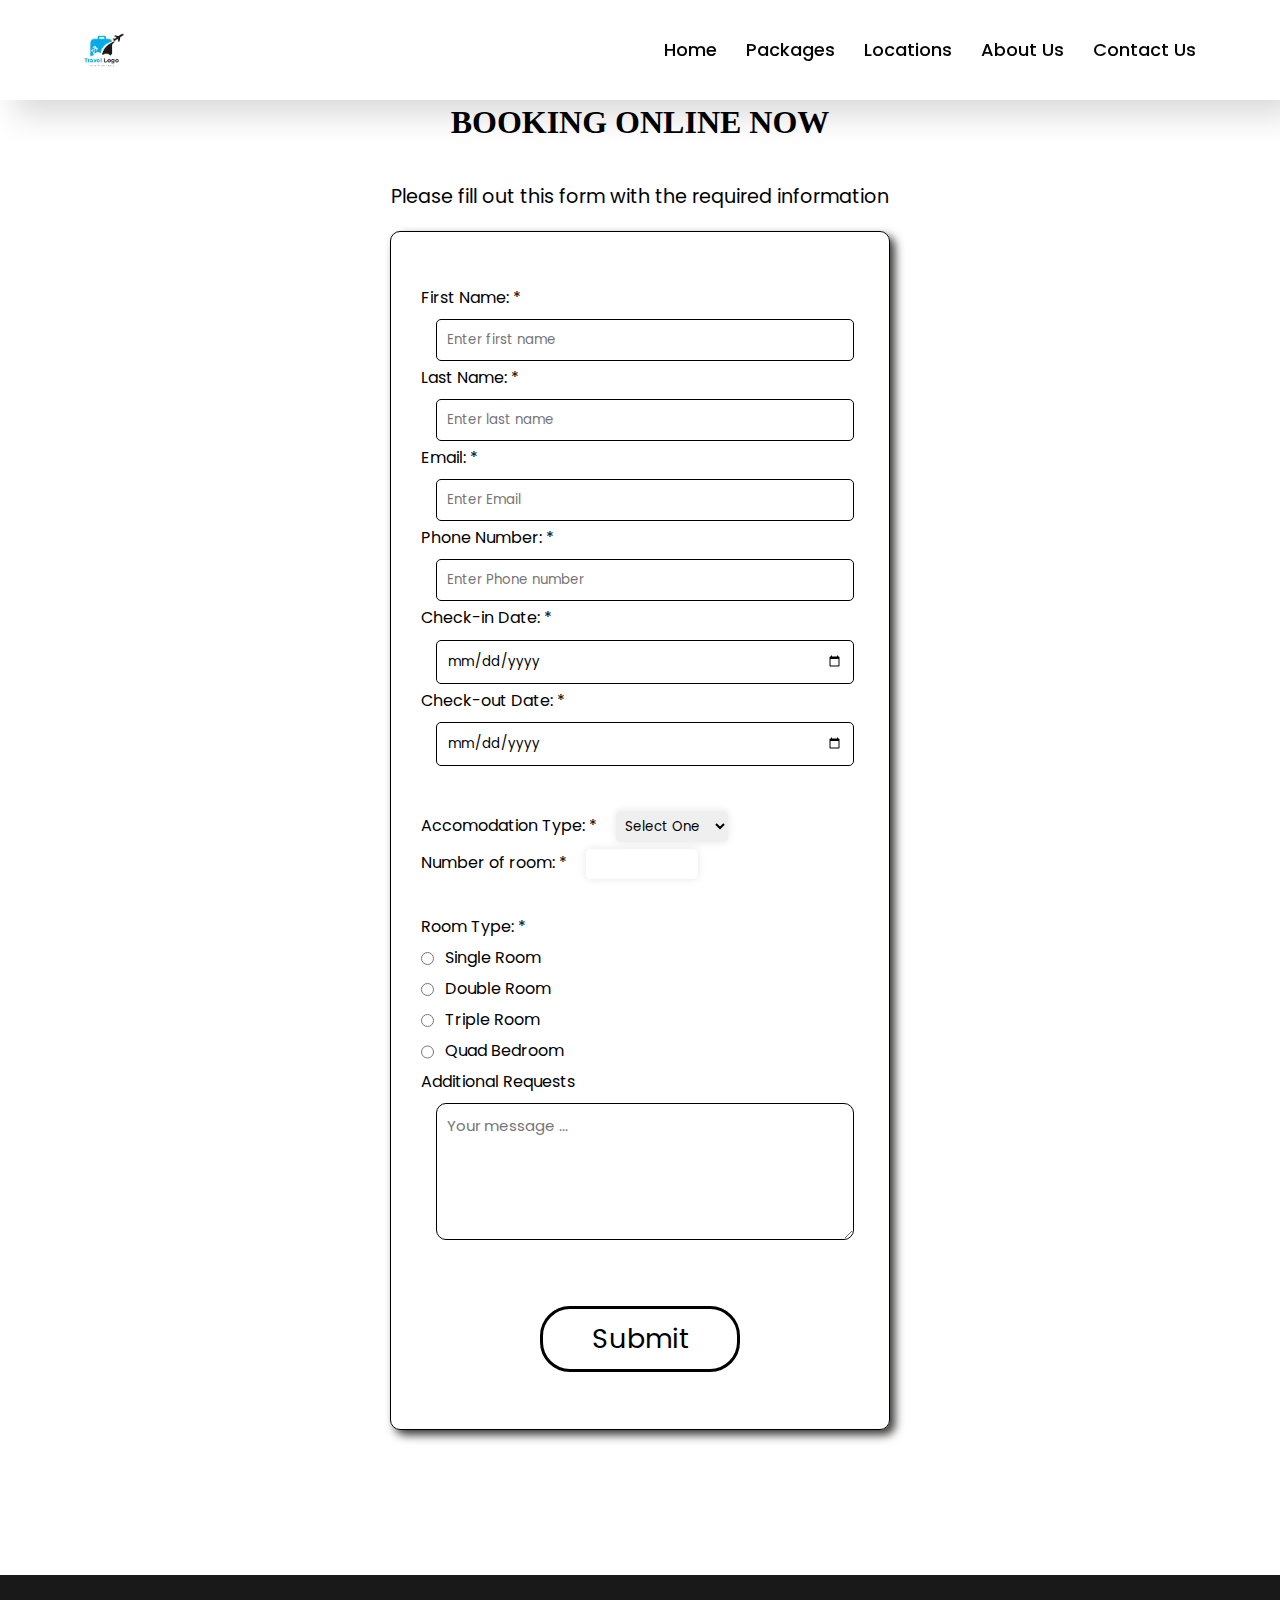
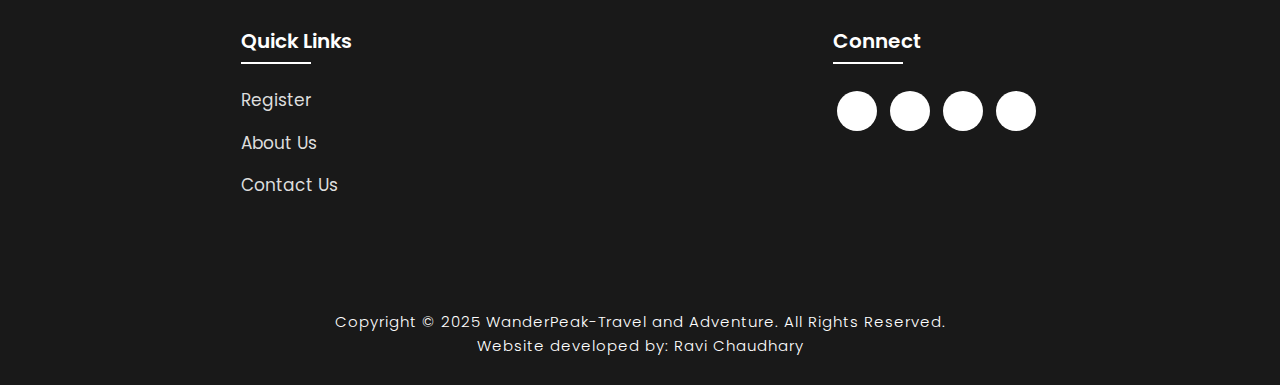
<file: booking.html>
<!DOCTYPE html>
<html lang="en">

<head>
    <meta charset="UTF-8" />
    <meta http-equiv="X-UA-Compatible" content="IE=edge" />
    <meta name="viewport" content="width=device-width, initial-scale=1.0" />
    <title>Register Here</title>
    <link rel="icon" href="./assets/files/logo.png" />
    <link rel="stylesheet" type="text/css" href="./assets/css/style.css" />
    <link rel="stylesheet" type="text/css" href="./assets/css/booking.css" />
    <link rel="preconnect" href="https://fonts.googleapis.com" />
    <link rel="preconnect" href="https://fonts.gstatic.com" crossorigin />
    <link
        href="https://fonts.googleapis.com/css2?family=Paytone+One&family=Poppins:wght@100;200;300;400;500;600;700;800;900&display=swap"
        rel="stylesheet" />
</head>

<body>
    <div>
        <nav>
            <img src="./assets/files/logo.png" class="logo" alt="Logo" title="FirstFlight Travels">
            <ul class="navbar">
                <li>
                    <a href="index.html">Home</a>
                    <a href="./index.html#package">Packages</a>
                    <a href="./index.html#locations">Locations</a>
                    <a href="./info.html">About Us</a>
                    <a href="./contact.html">Contact Us</a>
                </li>
            </ul>
        </nav>
    </div>

    <div class="booking">
        <h1>Booking Online Now</h1>
        <p>Please fill out this form with the required information</p>
        <form action="">
            <fieldset>
                <label>First Name: *
                    <input type="text" class="data" name="firstname" placeholder="Enter first name" required /></label>
                <label>Last Name: *
                    <input type="text" name="lastname" placeholder="Enter last name" required />
                </label>
                <label>Email: *
                    <input type="email" name="email" placeholder="Enter Email" required />
                </label>
                <label>Phone Number: *
                    <input type="text" name="phone" placeholder="Enter Phone number" required />
                </label>

                <label>Check-in Date: *
                    <input type="date" name="check-in-date" required />
                </label>
                <label>Check-out Date: *
                    <input type="date" name="check-out-date" required />
                </label>
            </fieldset>
            <fieldset>
                <label> Accomodation Type: *
                    <select name="accomodation" id="accomodation">
                        <option value="">Select One</option>
                        <option value="1">Hotel</option>
                        <option value="2">Self-Catered</option>
                        <option value="3">Hostel</option>
                        <option value="4">Guesthouse</option>
                    </select>
                </label><br>

                <label>Number of room: * <input type="number" name="age" min="1" max="120" class="room" /><br><br>
                    <label>Room Type: * <br>
                        <label>
                            <input type="radio" name="room-type" class="inline" /> Single Room
                        </label><br>
                        <label>
                            <input type="radio" name="room-type" class="inline" /> Double Room
                        </label><br>
                        <label>
                            <input type="radio" name="room-type" class="inline" /> Triple Room
                        </label><br>
                        <label>
                            <input type="radio" name="room-type" class="inline" /> Quad Bedroom
                        </label>
                    </label>
                </label><br>

                <label>Additional Requests
                    <textarea name="additional" rows="5" cols="30" placeholder="Your message ..."></textarea>
                </label>
            </fieldset>
            <input type="submit" value="Submit" ONCLICK="alert('Booked successfully! \nEnjoy your journey')" class="submit-btn" />
           
        </form>
    </div>
       
</body>

<!-- Footer -->

<section class="footer">
    <div class="foot">
        <div class="footer-content">
            <div class="footlinks">
                <h4>Quick Links</h4>
                <ul>
                    <li><a href="./booking.html">Register</a></li>
                    <li><a href="./info.html">About Us</a></li>
                    <li><a href="./contact.html">Contact Us</a></li>
                </ul>
            </div>

            <div class="footlinks">
                    <h4>Connect</h4>
                    <div class="social">
                        <a href="https://www.facebook.com/profile.php?id=100046160932242" target="_blank"><i
                                class='bx bxl-facebook'></i></a>
                        <a href="https://www.instagram.com/ro_hitsingh58/?next=%2F" target="_blank"><i
                                class='bx bxl-instagram'></i></a>
                        
                        <a href="https://www.linkedin.com/in/ravi-chaudhary-99a90b2a6/" target="_blank"><i
                                class='bx bxl-linkedin'></i></a>
                        <a href="https://github.com/ravichaudhary01" target="_blank"><i class='bx bxl-github'></i></a>
                    </div>
                </div>

        </div>
    </div>

    <div class="end">
        <p>Copyright © 2025 WanderPeak-Travel and Adventure. All Rights Reserved.<br>Website developed by: Ravi Chaudhary</p>
    </div>
</section>

<!-- Javascript -->

<script>
    let calendar = document.querySelector('.calendar')

    const month_names = ['January', 'February', 'March', 'April', 'May', 'June', 'July', 'August', 'September', 'October', 'November', 'December']

    isLeapYear = (year) => {
        return (year % 4 === 0 && year % 100 !== 0 && year % 400 !== 0) || (year % 100 === 0 && year % 400 === 0)
    }

    getFebDays = (year) => {
        return isLeapYear(year) ? 29 : 28
    }

    generateCalendar = (month, year) => {

        let calendar_days = calendar.querySelector('.calendar-days')
        let calendar_header_year = calendar.querySelector('#year')

        let days_of_month = [31, getFebDays(year), 31, 30, 31, 30, 31, 31, 30, 31, 30, 31]

        calendar_days.innerHTML = ''

        let currDate = new Date()
        if (month > 11 || month < 0) month = currDate.getMonth()
        if (!year) year = currDate.getFullYear()

        let curr_month = `${month_names[month]}`
        month_picker.innerHTML = curr_month
        calendar_header_year.innerHTML = year

        // get first day of month

        let first_day = new Date(year, month, 1)

        for (let i = 0; i <= days_of_month[month] + first_day.getDay() - 1; i++) {
            let day = document.createElement('div')
            if (i >= first_day.getDay()) {
                day.classList.add('calendar-day-hover')
                day.innerHTML = i - first_day.getDay() + 1
                day.innerHTML += `<span></span>
                                <span></span>
                                <span></span>
                                <span></span>`
                if (i - first_day.getDay() + 1 === currDate.getDate() && year === currDate.getFullYear() && month === currDate.getMonth()) {
                    day.classList.add('curr-date')
                }
            }
            calendar_days.appendChild(day)
        }
    }

    let month_list = calendar.querySelector('.month-list')

    month_names.forEach((e, index) => {
        let month = document.createElement('div')
        month.innerHTML = `<div data-month="${index}">${e}</div>`
        month.querySelector('div').onclick = () => {
            month_list.classList.remove('show')
            curr_month.value = index
            generateCalendar(index, curr_year.value)
        }
        month_list.appendChild(month)
    })

    let month_picker = calendar.querySelector('#month-picker')

    month_picker.onclick = () => {
        month_list.classList.add('show')
    }

    let currDate = new Date()

    let curr_month = {
        value: currDate.getMonth()
    }
    let curr_year = {
        value: currDate.getFullYear()
    }

    generateCalendar(curr_month.value, curr_year.value)

    document.querySelector('#prev-year').onclick = () => {
        --curr_year.value
        generateCalendar(curr_month.value, curr_year.value)
    }

    document.querySelector('#next-year').onclick = () => {
        ++curr_year.value
        generateCalendar(curr_month.value, curr_year.value)
    }
</script>

<script>
    var slideIndex = 1;
    showDivs(slideIndex);

    function plusDivs(n) {
        showDivs(slideIndex += n);
    }

    function showDivs(n) {
        var i;
        var x = document.getElementsByClassName("mySlides");
        if (n > x.length) {
            slideIndex = 1
        }
        if (n < 1) {
            slideIndex = x.length
        }
        for (i = 0; i < x.length; i++) {
            x[i].style.display = "none";
        }
        x[slideIndex - 1].style.display = "block";
    }
</script>
</body>

</html>
</file>
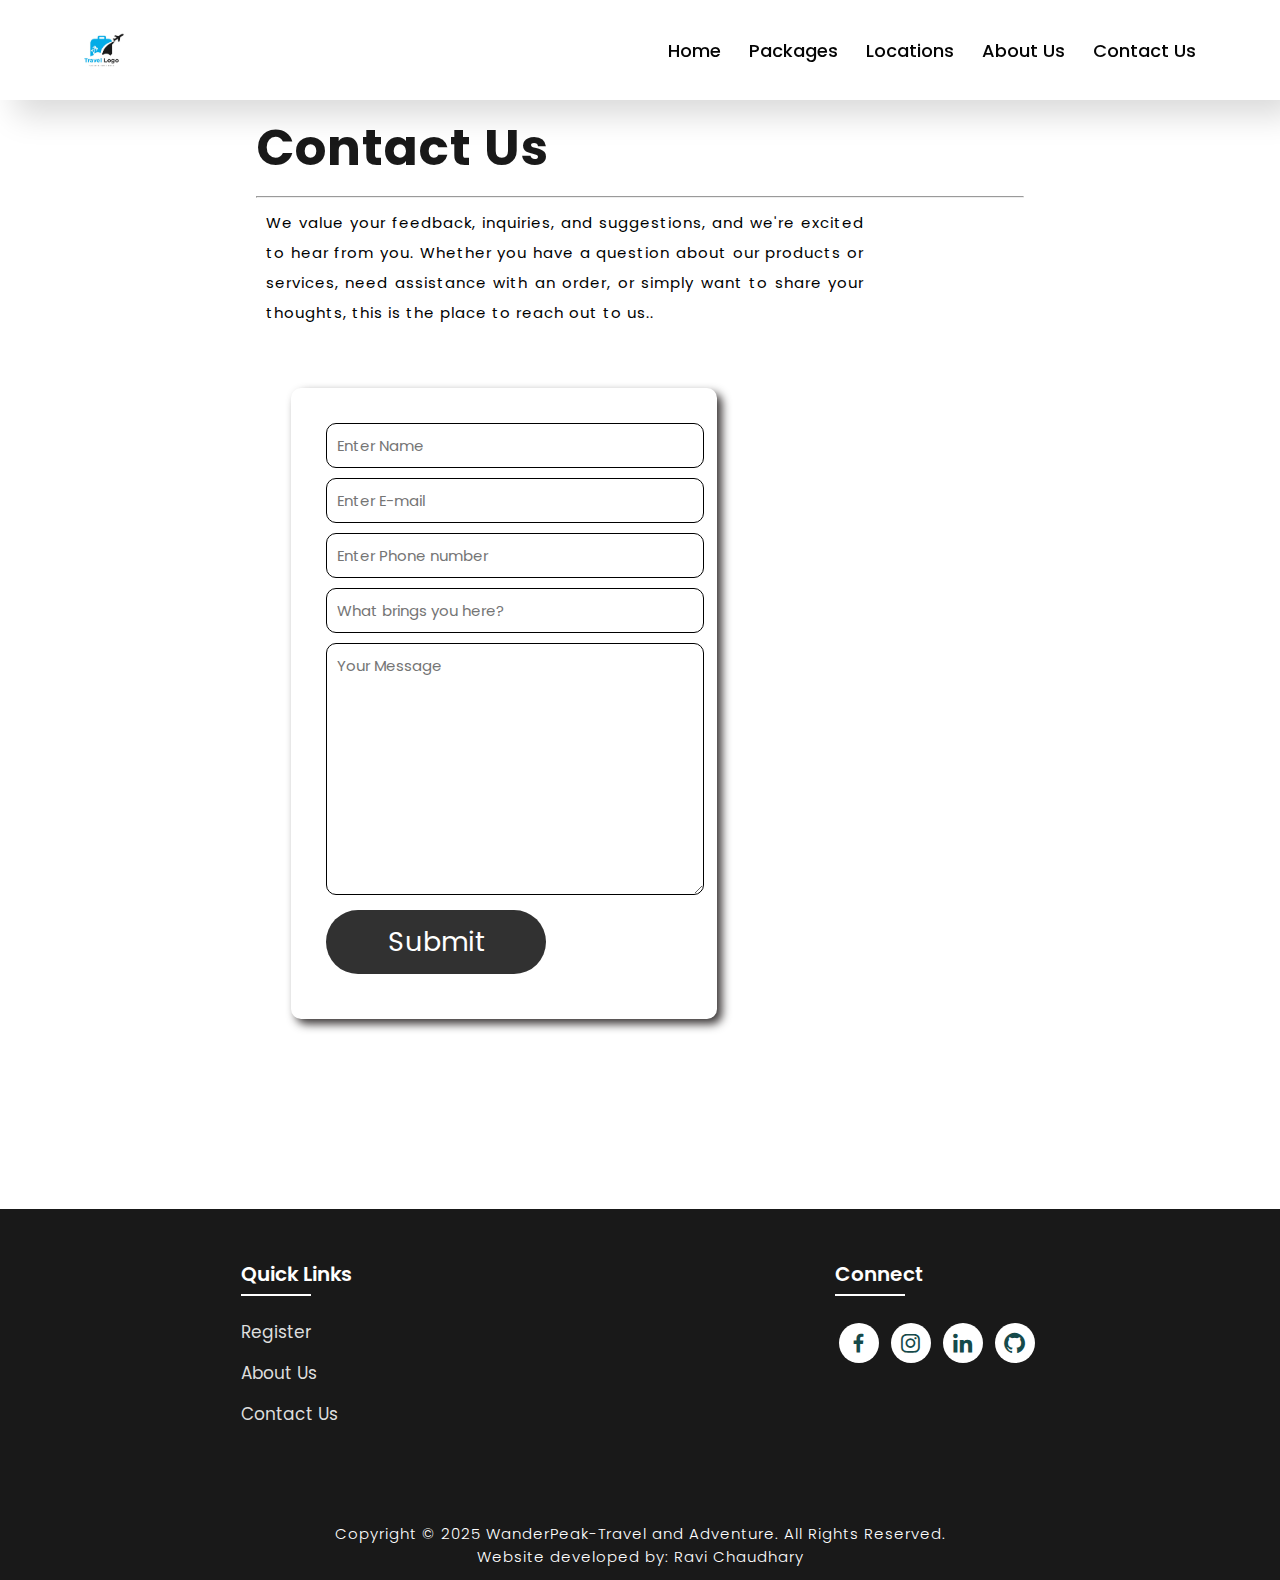
<file: contact.html>
<!DOCTYPE html>
<html lang="en">

<head>
    <meta charset="UTF-8">
    <meta http-equiv="X-UA-Compatible" content="IE=edge">
    <meta name="viewport" content="width=device-width, initial-scale=1.0">
    <title>Contact Us</title>
    <link rel="icon" href="./assets/files/logo.png">
    <link rel="stylesheet" type="text/css" href="./assets/css/style.css">
    <link rel="preconnect" href="https://fonts.googleapis.com">
    <link rel="preconnect" href="https://fonts.gstatic.com" crossorigin>
    <link
        href="https://fonts.googleapis.com/css2?family=Paytone+One&family=Poppins:wght@100;200;300;400;500;600;700;800;900&display=swap"
        rel="stylesheet">
    <link rel="stylesheet" href="https://unpkg.com/boxicons@latest/css/boxicons.min.css">

</head>

<body class="contactbody">
  
    <nav>
        <img src="./assets/files/logo.png" class="logo" alt="Logo" title="FirstFlight Travels">

        <ul class="navbar">
            <li>
                <a href="./index.html">Home</a>
                <a href="./index.html#package">Packages</a>
                <a href="./index.html#locations">Locations</a>
                <a href="./info.html">About Us</a>
                <a href="./contact.html">Contact Us</a>
            </li>
        </ul>

    </nav>

    <section class="contact">
        <h1>Contact <span>Us</span></h1>
        <hr>
        <p>We value your feedback, inquiries, and suggestions, and we're excited to hear from you. Whether you have
            a question about our products or services, need assistance with an order, or simply want to share your
            thoughts, this is the place to reach out to us..</p>
        <div class="contact-form">

            <form action="">
                <input type="text" name="myname" placeholder="Enter Name" required>
                <input type="email" name="email" placeholder="Enter E-mail" required>
                <input type="text" name="phone" placeholder="Enter Phone number" required>
                <input type="text" name="subject" placeholder="What brings you here?" required>
                <textarea name="message" cols="30" rows="10" placeholder="Your Message" required></textarea>
                <input type="submit" value="Submit" ONCLICK="alert('Thank you! \nYour response was submitted')" class="submit-btn">
            </form>
        </div>

       

    </section>

    <!-- Footer -->

    <section class="footer">
        <div class="foot">
            <div class="footer-content">

                <div class="footlinks">
                    <h4>Quick Links</h4>
                    <ul>
                        <li><a href="./booking.html">Register</a></li>
                        <li><a href="./info.html">About Us</a></li>
                        <li><a href="./contact.html">Contact Us</a></li>
                    </ul>
                </div>

                <div class="footlinks">
                    <h4>Connect</h4>
                    <div class="social">
                        <a href="https://www.facebook.com/profile.php?id=100046160932242" target="_blank"><i
                                class='bx bxl-facebook'></i></a>
                        <a href="https://www.instagram.com/ro_hitsingh58/?next=%2F" target="_blank"><i
                                class='bx bxl-instagram'></i></a>
                        
                        <a href="https://www.linkedin.com/in/ravi-chaudhary-99a90b2a6/" target="_blank"><i
                                class='bx bxl-linkedin'></i></a>
                        <a href="https://github.com/ravichaudhary01" target="_blank"><i class='bx bxl-github'></i></a>
                    </div>
                </div>

            </div>
        </div>

        <div class="end">
            <p>Copyright © 2025 WanderPeak-Travel and Adventure. All Rights Reserved.<br>Website developed by: Ravi Chaudhary</p>
        </div>
    </section>

</body>

</html>
</file>
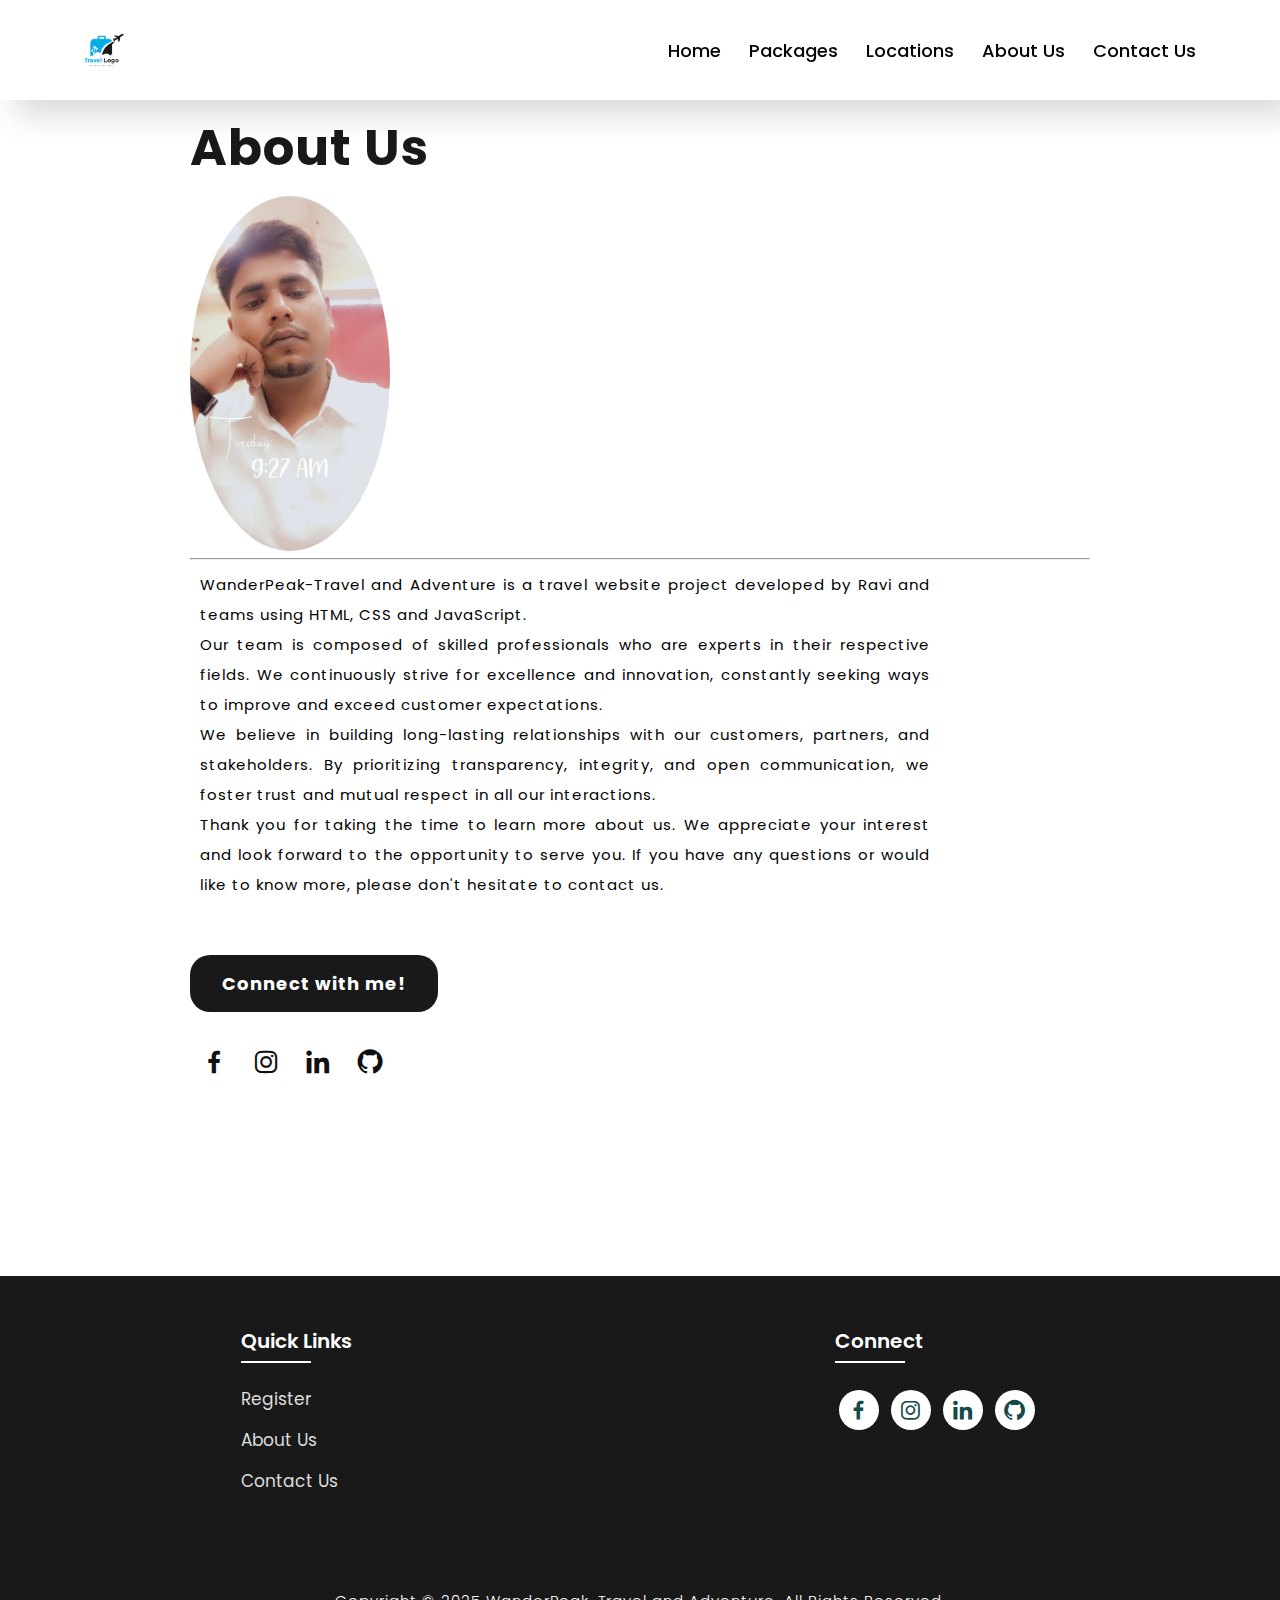
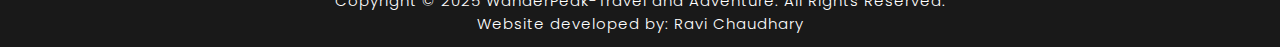
<file: info.html>
<!DOCTYPE html>
<html lang="en">

<head>
    <meta charset="UTF-8">
    <meta http-equiv="X-UA-Compatible" content="IE=edge">
    <meta name="viewport" content="width=device-width, initial-scale=1.0">
    <title>About Us</title>
    <link rel="icon" href="./assets/files/logo.png">
    <link rel="stylesheet" type="text/css" href="./assets/css/style.css">
    <link rel="preconnect" href="https://fonts.googleapis.com">
    <link rel="preconnect" href="https://fonts.gstatic.com" crossorigin>
    <link
        href="https://fonts.googleapis.com/css2?family=Paytone+One&family=Poppins:wght@100;200;300;400;500;600;700;800;900&display=swap"
        rel="stylesheet">
    <link rel="stylesheet" href="https://unpkg.com/boxicons@latest/css/boxicons.min.css">

</head>

<body class="aboutbody">
    <nav>
        <img src="./assets/files/logo.png" class="logo" alt="Logo" title="FirstFlight Travels">

        <ul class="navbar">
            <li>
                <a href="./index.html">Home</a>
                <a href="./index.html#package">Packages</a>
                <a href="./index.html#locations">Locations</a>
                <a href="./info.html">About Us</a>
                <a href="./contact.html">Contact Us</a>
            </li>
        </ul>
    </nav>

    <section class="about">
        <div class="main">
            <div class="abt-text">
                <h1>About <span>Us</span></h1>
                <img src="./assets/files/me.jpg" alt="Admin">
                <hr>
                <p>WanderPeak-Travel and Adventure is a travel website project developed by Ravi and teams using HTML, CSS and JavaScript.<br>
                    Our team is composed of skilled professionals who are experts in their respective fields. We
                    continuously
                    strive for excellence and innovation, constantly seeking ways to improve and exceed customer
                    expectations. <br>
                    We believe in building long-lasting relationships with our customers, partners, and stakeholders. By
                    prioritizing transparency, integrity, and open communication, we foster trust and mutual respect in
                    all our interactions.
                    <br>
                    Thank you for taking the time to learn more about us. We appreciate your interest and look forward
                    to the opportunity to serve you. If you have any questions or would like to know more, please don't
                    hesitate to contact us.
                </p>
                <a href="https://www.linkedin.com/in/ravi-chaudhary-99a90b2a6/" class="connectbtn"
                    target="_blank">Connect with me!</a>

                <div class="connect-section">

                    <div class="social-icons">
                       <a href="https://www.facebook.com/profile.php?id=100046160932242" target="_blank"><i
                                class='bx bxl-facebook'></i></a>
                        <a href="https://www.instagram.com/ro_hitsingh58/?next=%2F" target="_blank"><i
                                class='bx bxl-instagram'></i></a>
                        
                        <a href="https://www.linkedin.com/in/ravi-chaudhary-99a90b2a6/" target="_blank"><i
                                class='bx bxl-linkedin'></i></a>
                        <a href="https://github.com/ravichaudhary01" target="_blank"><i class='bx bxl-github'></i></a>
                    </div>

                </div>
            </div>
        </div>
    </section>

    <!-- Footer -->

    <section class="footer">
        <div class="foot">
            <div class="footer-content">

                <div class="footlinks">
                    <h4>Quick Links</h4>
                    <ul>
                        <li><a href="./booking.html">Register</a></li>
                        <li><a href="./info.html">About Us</a></li>
                        <li><a href="./contact.html">Contact Us</a></li>
                    </ul>
                </div>

                <div class="footlinks">
                    <h4>Connect</h4>
                    <div class="social">
                        <a href="https://www.facebook.com/profile.php?id=100046160932242" target="_blank"><i
                                class='bx bxl-facebook'></i></a>
                        <a href="https://www.instagram.com/ro_hitsingh58/?next=%2F" target="_blank"><i
                                class='bx bxl-instagram'></i></a>
                        
                        <a href="https://www.linkedin.com/in/ravi-chaudhary-99a90b2a6/" target="_blank"><i
                                class='bx bxl-linkedin'></i></a>
                        <a href="https://github.com/ravichaudhary01" target="_blank"><i class='bx bxl-github'></i></a>
                    </div>
                </div>
            </div>
        </div>

        <div class="end">
            <p>Copyright © 2025 WanderPeak-Travel and Adventure. All Rights Reserved.<br>Website developed by: Ravi Chaudhary</p>
        </div>
    </section>

</body>

</html>
</file>
<file: assets/css/style.css>
* {
  padding: 0;
  margin: 0;
  box-sizing: border;
  font-family: "Poppins", sans-serif;
  text-decoration: none;
  list-style: none;
  scroll-behavior: smooth;
}

/* Home page */

.banner {
  width: 100%;
  height: 100vh;
  overflow: hidden;
  display: flex;
  justify-content: center;
  align-items: center;
}

.banner video {
  position: absolute;
  top: 0;
  left: 0;
  object-fit: cover;
  width: 100%;
  height: 100%;
  pointer-events: none;
}

.content {
  position: relative;
  z-index: 1;
  width: 100%;
  height: 100vh;
  background-image: linear-gradient(rgba(1, 0, 5, 0.3), rgba(4, 1, 17, 0.3));
}

nav {
  width: 100%;
  position: fixed;
  background: white;
  box-shadow: 15px 15px 30px rgba(0, 0, 0, 15%);
  display: flex;
  align-items: center;
  justify-content: space-between;
}

.material-symbols-outlined {
  font-variation-settings: "FILL" 0, "wght" 400, "GRAD" 0, "opsz" 48;
}

nav .logo {
  display: flex;
  width: 80px;
  margin: 2vh;
  margin-left: 5%;
}

nav ul li {
  list-style: none;
  display: inline-block;
  margin-left: 40px;
}

.navbar {
  display: block;
  margin-right: 8vh;
}

.navbar a {
  color: rgb(5, 5, 5);
  font-size: 18px;
  padding: 15px 12px;
  border-radius: 4px;
  font-weight: 500;
  text-decoration: none;
  transition: ease 0.4s;
}

.icons {
  background-color: #101010;
}

.material-symbols-outlined {
  font-variation-settings: "FILL" 0, "wght" 400, "GRAD" 0, "opsz" NaN;
}

nav ul li a {
  text-decoration: none;
  color: rgba(255, 255, 255, 0.307);
  font-size: 17px;
}

.title {
  text-decoration: none;
  font-size: 4vh;
  color: rgba(255, 255, 255, 0.881);
  padding: 14px 17px;
  margin-top: 25vh;
  text-align: center;
  vertical-align: center;
}

.title h1 {
  font-size: 10vh;
  text-shadow: 2px black;
  transition: ease 0.3s;
}

.title h1:hover {
  color: transparent;
  -webkit-text-stroke: 1px white;
}

.material-symbols-outlined {
  font-variation-settings: "FILL" 0, "wght" 400, "GRAD" 0, "opsz" 20;
}

.button {
  display: inline-block;
  position: static;
  font-size: 12px;
  padding: 10px 30px;
  color: rgb(21, 74, 74);
  box-shadow: -1px 3px 3px 0 rgba(80, 80, 80, 0.2);
  background-color: white;
  border-radius: 20px;
  text-decoration: none;
  flex-wrap: wrap;
  transition: all 0.3ms ease;
}

.button:hover {
  color: white;
  background-color: #d9d4d4;
  box-shadow: -1px 6px 10px 0 rgba(120, 60, 20, 0.2);
  padding: 10px 30px;
}

/* Services */

.text h2 {
  font-size: 40px;
  font-weight: 650;
  margin-top: 40px;
  margin-bottom: 10px;
  line-height: 2;
  text-align: center;
}

.rowitems {
  display: grid;
  grid-template-columns: repeat(auto-fit, minmax(100px, auto));
  gap: 85px;
  align-items: center;
  text-align: center;
  margin-top: 25px;
  margin-left: 350px;
  margin-right: 350px;
  margin-bottom: 1px;
  gap: 2px;
}

.container-box {
  width: 150px;
  margin-bottom: 20px;
  height: 234px;
  border: 1px solid #d3d3d3;
  border-radius: 5px;
  padding: 10px;
  transition: all 0.7s ease 0s; 
  cursor: pointer;
}

.container-image img {
  height: 50px;
  width: 50px;
  padding: 10px;
  margin-bottom: 15px;
}

.container-box h4 {
  font-size: 20px;
  margin-bottom: 5px;
  font-weight: 550;
}

.container-box p {
  font-size: 16px;
  color: #808080;
}

.container-box:hover {
  transform: translateX(3px);
  box-shadow: 5px 20px 50px rgba(78, 78, 78, 0.1);
  border: 1px solid transparent;
  border-radius: 0px;
}

/* Packages */

.package {
  display: grid;
  padding: 10px;
  gap: 2px;
}

.package2 {
  display: grid;
  padding: 10px;
  gap: 0px;
}

.package-title {
  text-align: center;
}

.package-title h2 {
  font-size: 30px;
  font-weight: 650;
  padding-bottom: 10px;
  line-height: 2;
}

.package-content {
  border-radius: 15px;
  padding: 25px;
  padding-right: 50px;
  display: flex;
  background: linear-gradient(#445056, #47addd 45%, #fff 45%, #fff 100%);
  box-shadow: 10px 10px 15px #3b3737;
  margin-top: 5px;
  margin-left: 149px;
  margin-right: 149px;
  margin-bottom: 1px;
  gap: 15px;
}

.package2-content {
  border-radius: 15px;
  padding: 25px;
  padding-right: 50px;
  display: flex;
  background: linear-gradient(#445056, #47addd 45%, #fff 45%, #fff 100%);
  box-shadow: 10px 10px 15px #3b3737;
  margin-top: 5px;
  margin-left: 149px;
  margin-right: 149px;
  margin-bottom: 1px;
  gap: 15px;
}

.pack4-content {
  background-color: #fdf5f5;
  border-radius: 5px;
  background-image: url("https://akam.cdn.jdmagicbox.com/images/icontent/flight/landing-page_3jan-2x.png");
  padding: 25px;
  padding-right: 50px;
  display: flex;
  margin-top: 5px;
  margin-left: 199px;
  margin-right: 199px;
  margin-bottom: 1px;
  gap: 15px;
}

.pack5-content {
  background-color: #fdf5f5;
  border-radius: 15px;
  background-image: url("https://images.pexels.com/photos/1122640/pexels-photo-1122640.jpeg?auto=compress&cs=tinysrgb&w=1260&h=750&dpr=1");
  box-shadow: 10px 10px 15px #3b3737;
  padding: 25px;
  padding-right: 50px;
  display: flex;
  margin-top: 5px;
  margin-left: 149px;
  margin-right: 149px;
  margin-bottom: 1px;
  gap: 15px;
}

.text-block {
  margin-bottom: 40px;
  color: #fff;
  position: absolute;
  margin-bottom: 150px;
  text-align: left;
}

.image {
  margin-top: 50px;
  position: relative;
  transition: all 0.3s cubic-bezier(0.445, 0.05, 0.55, 0.95);
  cursor: pointer;
  filter: brightness(95%);
}

.image img {
  width: 100%;
  height: 200px;
  border-radius: 15px;
}

.image h3 {
  color: white;
  position: absolute;
  font-size: 15px;
  font-weight: 500;
  text-align: center;
  bottom: 10px;
  right: 25px;
}

.image:hover {
  filter: brightness(120%);
  transform: scale(1.03);
}

/* Button */

.btn {
  display: inline-block;
  padding: 10px;
  width: 140px;
  font-weight: 500px;
  color: rgb(0, 0, 0);
  background-color: whitesmoke;
  margin-top: 30px;
  border-radius: 10px;
  transition: ease 0.3s;
}
.btn a{
  font-size: medium;
  font-weight: 600;
color: black;
}
.btn:hover{
  box-shadow: 5px 5px 10px #3b3737;
}

/* Locations */

.location-content {
  display: flex;
  justify-content: space-around;
  flex-wrap: wrap;
}

.col-content {
  position: relative;
  filter: brightness(95%);
  transition: all 0.3s cubic-bezier(0.445, 0.05, 0.55, 0.95);
}

.col-content img {
  margin-bottom: 10px;
  height: 300px;
  border-radius: 27px;
  width: 100%;
}

.col-content h5 {
  position: absolute;
  font-size: 15px;
  color: white;
  font-weight: 500;
  left: 20px;
  bottom: 105px;
  cursor: pointer;
}

.col-content p {
  position: absolute;
  font-size: 10px;
  color: white;
  left: 20px;
  bottom: 80px;
  cursor: pointer;
}

.col-content:hover {
  filter: brightness(120%);
  transform: scale(1.03);
  cursor: pointer;
}

/* Newsletter */

.newsletter {
  display: flex;
  flex-wrap: wrap;
  align-items: center;
  justify-content: space-around;
}

.newstext h2 {
  margin-top: 100px;
  font-size: 38px;
}

.newstext p {
  font-size: 20px;
  color: #4c4c4c;
}

.newsletter form {
  margin-top: 100px;
  width: 100%;
  position: relative;
}

.newsletter form input:first-child {
  display: inline-block;
  width: 300px;
  font-size: 17px;
  outline: none;
  border: none;
  border-radius: 20px;
  padding: 20px 150px 20px 30px;
  box-shadow: 5px 10px 30px rgb(85 85 85 / 20%);
}

.newsletter form input:last-child {
  display: inline-block;
  position: absolute;
  outline: none;
  border: 2px solid transparent;
  border-radius: 20px;
  color: white;
  background-color: #191919;
  padding: 14px 30px;
  cursor: pointer;
  font-size: 17px;
  font-weight: 450;
  top: 6px;
  right: 6px;
  transition: ease 0.3s;
}

.newsletter form input:last-child:hover {
  border: 2px solid rgb(21, 74, 74);
  background-color: white;
  color: rgb(21, 74, 74);
}

/* Footer */

.footer {
  background: inherit;
  margin-top: 80px;
  background-color: #191919;
}

.foot {
  padding: 20px 0;
}

.footer-content {
  display: flex;
  flex-wrap: wrap;
  justify-content: space-around;
}

.footlinks h4 {
  margin-top: 30px;
  font-size: 20px;
  font-weight: 600;
  color: white;
  margin-bottom: 30px;
  position: relative;
}

.footlinks h4::before {
  content: "";
  position: absolute;
  height: 2px;
  width: 70px;
  left: 0;
  bottom: -7px;
  background: white;
}

.footlinks ul li {
  margin-bottom: 15px;
}

.footlinks ul li a {
  font-size: 17px;
  color: #dddddd;
  display: block;
  transition: ease 0.3s;
}

.footlinks ul li a:hover {
  transform: translate(6px);
  color: white;
}

.social a {
  font-size: 25px;
  margin: 4px;
  height: 40px;
  width: 40px;
  color: rgb(21, 74, 74);
  background-color: white;
  display: inline-flex;
  justify-content: center;
  align-items: center;
  border-radius: 20px;
  transition: ease 0.3s;
}

.social a:hover {
  transform: scale(1.2);
}

.end {
  text-align: center;
  padding-top: 60px;
  padding-bottom: 12px;
}

.end p {
  font-size: 15px;
  color: white;
  letter-spacing: 1px;
  font-weight: 300;
}

/* About Us */

.aboutbody {
  background-color: white;
}

.about {
  width: 100%;
  padding: 110px 0px;
}

.about img {
  position: static;
  border-radius: 55%;
  height: auto;
  width: 200px;
}

.abt-text {
  width: 900px;
}

.abt-text h1 {
  font-size: 50px;
  color: #191919;
  margin-bottom: 10px;
  letter-spacing: 1px;
}

.abt-text h1 span {
  letter-spacing: 1px;
}

.abt-text p {
  padding: 10px;
  margin-right: 150px;
  text-align: justify;
  color: black;
  font-size: 15px;
  margin-bottom: 45px;
  line-height: 30px;
  letter-spacing: 1px;
}

.main {
  width: 1130px;
  max-width: 95%;
  margin: 0 auto;
  display: flex;
  align-items: center;
  justify-content: space-around;
}

.connectbtn {
  display: inline-block;
  background-color: #191919;
  font-size: 18px;
  color: white;
  font-weight: bold;
  padding: 13px 30px;
  border-radius: 20px;
  transition: ease 0.4s;
  border: 2px solid transparent;
  letter-spacing: 1px;
}

.connectbtn:hover {
  background-color: transparent;
  font-size: 18px;
  color: #191919;
  font-weight: bold;
  border: 2px solid green;
}

.connect-section {
  margin-top: 26px;
}

.social-icons a {
  height: 40px;
  width: 40px;
  margin: 4px;
  font-size: 30px;
  color: #101010;
  background-color: white;
  border-radius: 20px;
  display: inline-flex;
  justify-content: center;
  align-items: center;
  transition: ease 0.3s;
}

.social-icons a:hover {
  transform: scale(1.2);
}

/* Contact Us */

.contactbody {
  background-color: white;
  background-repeat: no-repeat;
  background-size: cover;
}

.contact {
  padding: 110px 20%;
  height: 100%;
  min-height: 100vh;
}

.contact h1 {
  text-decoration: wavy;
  font-size: 50px;
  color: #191919;
  margin-bottom: 10px;
  letter-spacing: 1px;
}

.contact h1 span {
  letter-spacing: 1px;
}

.contact p {
  padding: 10px;
  margin-right: 150px;
  text-align: justify;
  color: black;
  font-size: 15px;
  margin-bottom: 45px;
  line-height: 30px;
  letter-spacing: 1px;
}

.contact-form {
  grid-template-columns: auto auto auto;
  gap: 5%;
  padding: 35px;
  margin-top: 50px;
  margin-left: 35px;
  border-radius: 10px;
  font-size: 12px;
  color: black;
  background-color: white;
  box-shadow: 5px 5px 10px #3b3737;
  margin-right: 40%;
}

.contact-form form input,
form textarea {
  width: 100%;
  padding: 10px;
  border: 1px solid black;
  outline: none;
  font-size: 15px;
  color: black;
  margin-bottom: 10px;
  border-radius: 10px;
}

.contact-form form .submit-btn {
  display: inline-block;
  background-color: #313131;
  font-size: 27px;
  color: white;
  font-weight: 600px;
  border: 2px solid transparent;
  border-radius: 40px;
  width: 220px;
  cursor: pointer;
  transition: ease 0.2s;
}

.contact-form form .submit-btn:hover {
  border: 2px solid green;
  font-size: 27px;
  color: #191919;
  font-weight: 600px;
  background-color: transparent;
}
</file>
<file: assets/css/booking.css>
/* Registration */

* {
    padding: 0;
    margin: 0;
    box-sizing: border-box;
}

body {
    margin: 0;
    background-repeat: no-repeat;
    background-size: cover;
    font-family: 'Open Sans', sans-serif;
    font-size: 1.2rem;
    line-height: 1.618;
    font-family: sans-serif;
}

.booking{
    padding: 65px;
}

:root {
    --dark-body: #4d4c5a;
    --dark-main: #141529;
    --dark-second: #79788c;
    --dark-hover: #323048;
    --dark-text: #f8fbff;
    --light-body: #f3f8fe;
    --light-main: #fdfdfd;
    --light-second: #c3c2c8;
    --light-hover: #edf0f5;
    --light-text: #151426;
    --blue: #007497;
    --white: #fff;
    --shadow: rgba(100, 100, 111, 0.2) 0px 7px 29px 0px;
    --font-family: cursive;
}

.light {
    --bg-body: var(--light-body);
    --bg-main: var(--light-main);
    --bg-second: var(--light-second);
    --color-hover: var(--light-hover);
    --color-txt: var(--light-text);
}

@import url('https://fonts.googleapis.com/css2?family=Merriweather&family=Open+Sans&display=swap');
*,
*::before,
*::after {
    box-sizing: border-box;
}

h1 {
    font-size: 2rem;
    font-family: 'Times New Roman', Times, serif;
    text-transform: uppercase;
}

h1,
p {
    margin: 1em auto;
    text-align: center;
}

form {
    
    box-shadow: 5px 5px 10px #3b3737;
    border: 1px solid black;
    border-radius: 10px;
    width: 60vw;
    max-width: 500px;
    min-width: 300px;
    margin: 0 auto;
    padding: 30px;
}

fieldset {
    margin-right: 20px;
    border: none;
    padding: 1.2rem 0;
}

label {
    font-size: 16px;
}

.inline {
    
    width: unset;
    margin: 0 0.5em 0 0;
    vertical-align: middle;
}

#accomodation{
    position: static;
}

input,
textarea,
select {
    padding: 10px;
    margin: 7px 0 0 15px;
    width: 100%;
    min-height: 2em;
}

select,
.room {
    width: 7rem;
    padding: 5px;
    border: none;
    box-shadow: rgba(0, 0, 0, .1) 0 0 8px;
}

select {
    color: black;
    position: relative;
    border-radius: 5px;
    display: inline-block;
}

input,
textarea {
    border: 1px solid black;
    border-radius: 5px;
    background-color: white;
}

.submit-btn {
    display: block;
    padding: 10px;
    width: 10%;
    margin: 1em auto;
    border: 3px solid black;
    border-radius: 30px;
    font-size: 27px;
    text-decoration: solid;
    background-color: white;
    min-width: 200px;
    transition: ease 0.20s;
}

.submit-btn:hover{
    cursor: pointer;
    color: darkgreen;
    border: 3px solid darkgreen;
}
</file>
